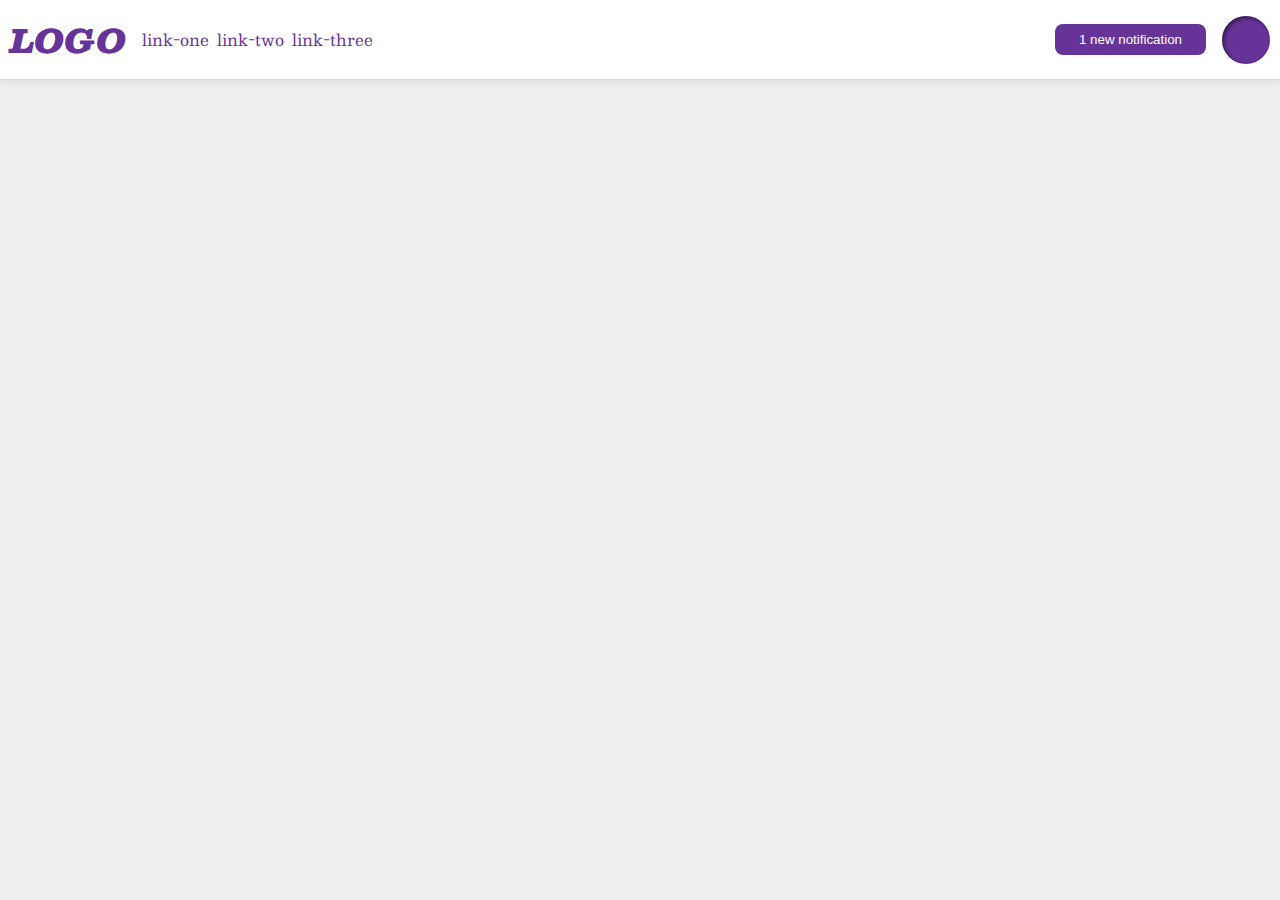
<file: flex/03-flex-header-2/index.html>
<!DOCTYPE html>
<html lang="en">
  <head>
    <meta charset="UTF-8">
    <meta http-equiv="X-UA-Compatible" content="IE=edge">
    <meta name="viewport" content="width=device-width, initial-scale=1.0">
    <title>Flex Header 2</title>
    <link rel="stylesheet" href="style.css">
  </head>
  <body>
    <div class="header">
      <div class="flex-left">
        <div class="logo">
          LOGO
        </div>

        <ul class="links">
          <li><a href="google.com">link-one</a></li>
          <li><a href="google.com">link-two</a></li>
          <li><a href="google.com">link-three</a></li>
        </ul>
      </div>
      <div class="flex-right">
        <button class="notifications">
          1 new notification
        </button>

        <div class="profile-image"></div>
      </div>
    </div>
  </body>
</html>
</file>
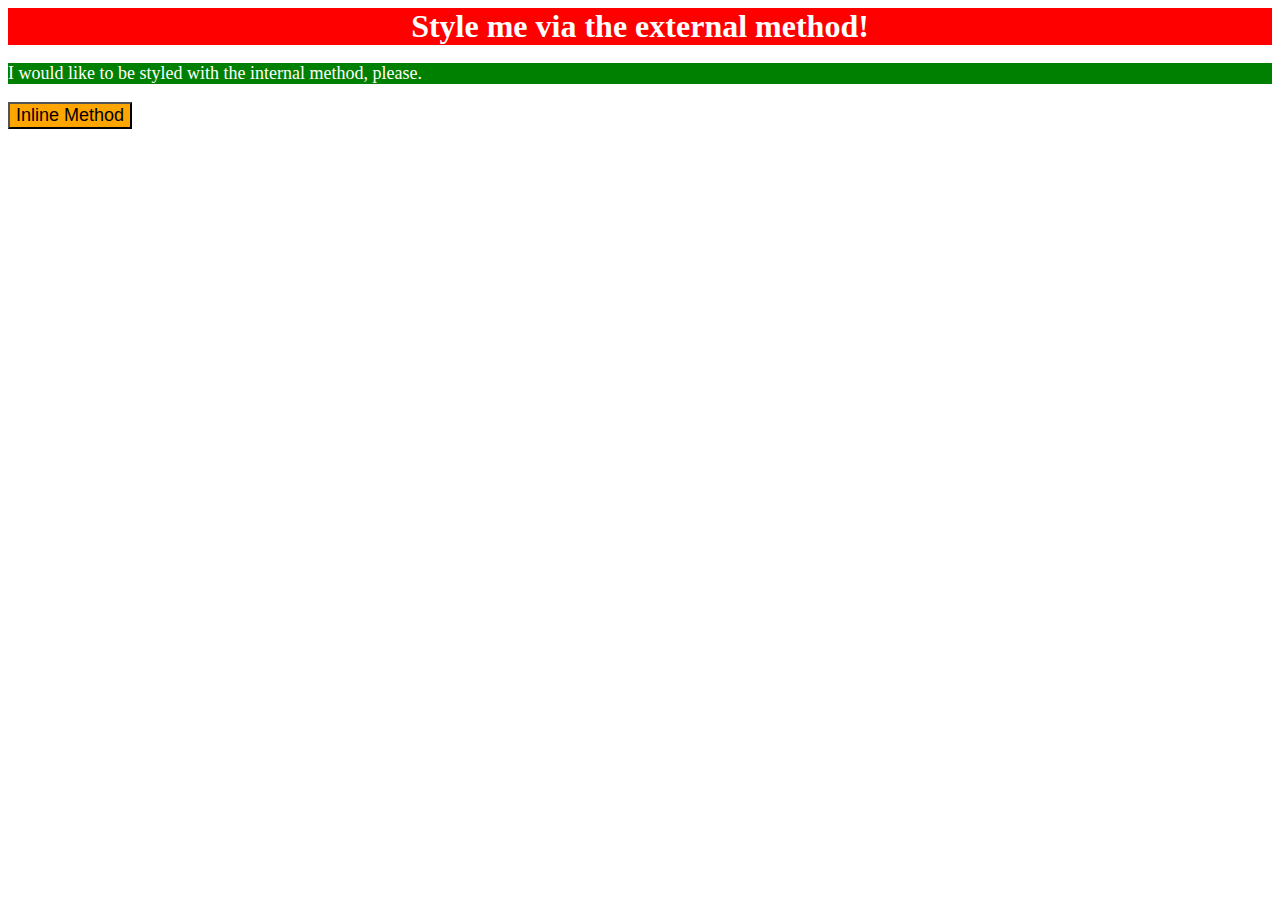
<file: foundations/01-css-methods/index.html>
<!DOCTYPE html>
<html lang="en">
  <head>
    <meta charset="UTF-8">
    <meta http-equiv="X-UA-Compatible" content="IE=edge">
    <meta name="viewport" content="width=device-width, initial-scale=1.0">
    <link rel="stylesheet" href="style.css">
    <title>Methods for Adding CSS</title>
    <style>
      p {
        background-color: green;
        color: white;
        font-size: 18px;
      }
    </style>
  </head>
  <body>
    <div>Style me via the external method!</div>
    <p>I would like to be styled with the internal method, please.</p>
    <button style="background-color: orange; font-size: 18px;">Inline Method</button>
  </body>
</html>
</file>
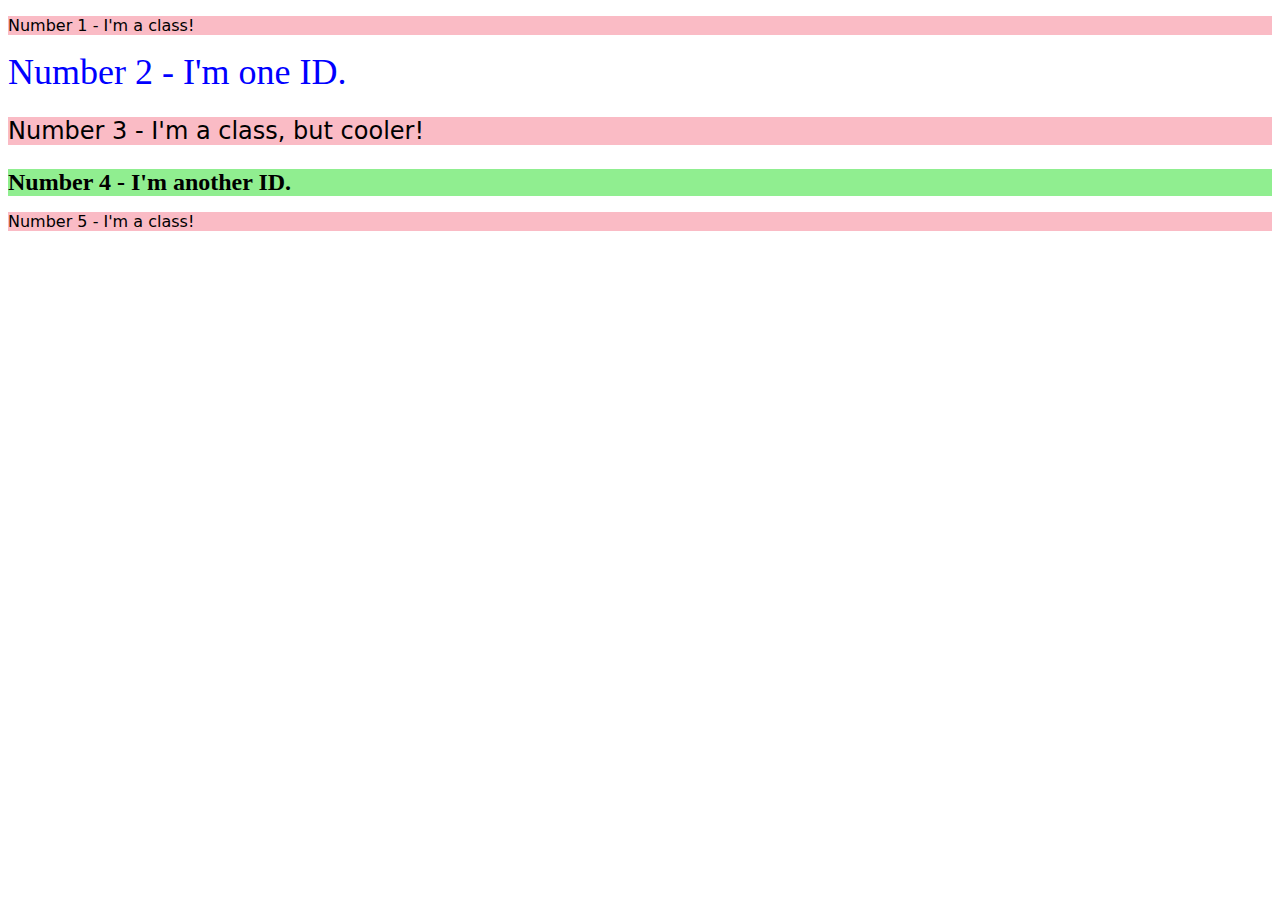
<file: foundations/02-class-id-selectors/index.html>
<!DOCTYPE html>
<html lang="en">
  <head>
    <meta charset="UTF-8">
    <meta http-equiv="X-UA-Compatible" content="IE=edge">
    <meta name="viewport" content="width=device-width, initial-scale=1.0">
    <title>Class and ID Selectors</title>
    <link rel="stylesheet" href="style.css">
  </head>
  <body>
    <p class="odd">Number 1 - I'm a class!</p>
    <div id="second">Number 2 - I'm one ID.</div>
    <p class="odd third">Number 3 - I'm a class, but cooler!</p>
    <div id="fourth">Number 4 - I'm another ID.</div>
    <p class="odd">Number 5 - I'm a class!</p>
  </body>
</html>
</file>
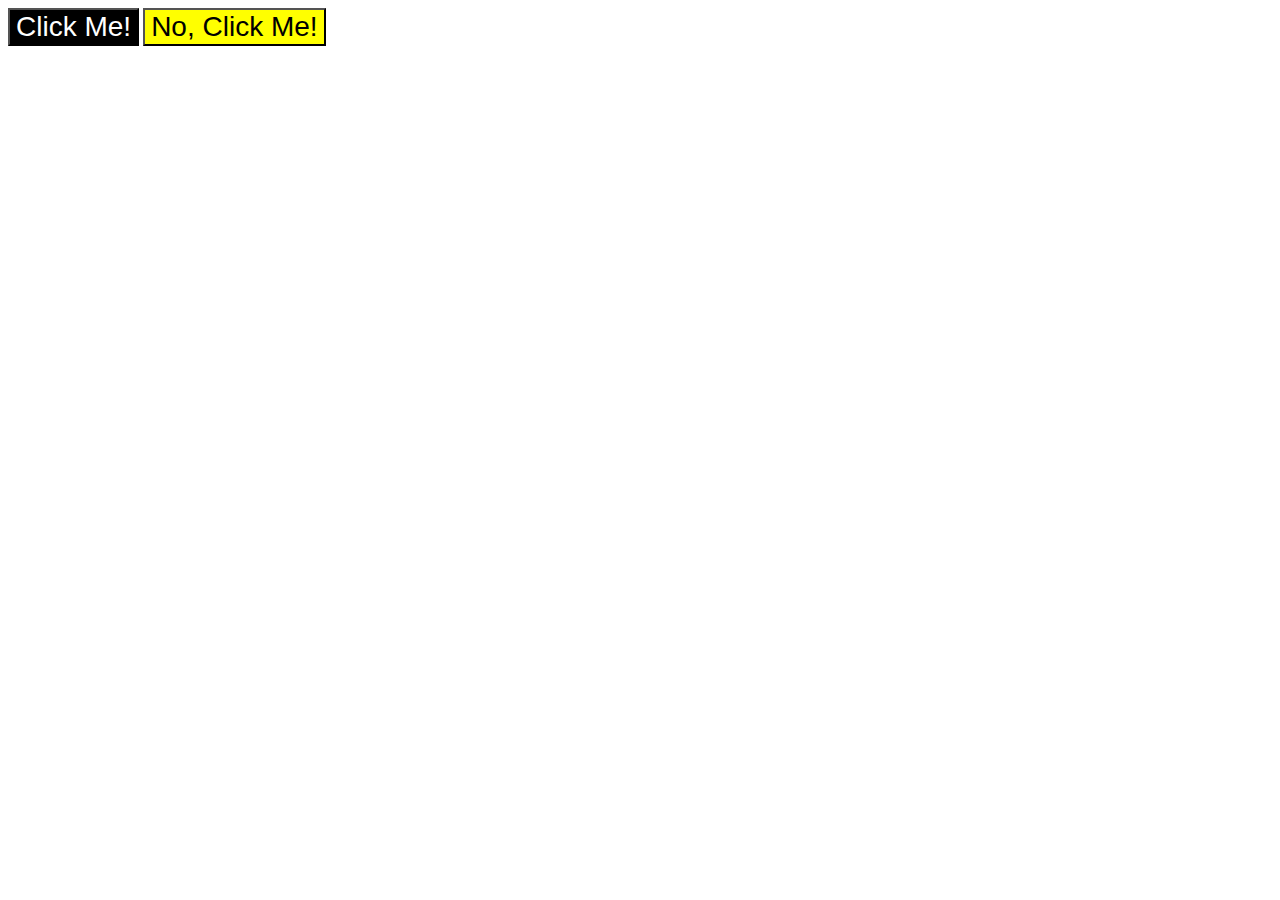
<file: foundations/03-grouping-selectors/index.html>
<!DOCTYPE html>
<html lang="en">
  <head>
    <meta charset="UTF-8">
    <meta http-equiv="X-UA-Compatible" content="IE=edge">
    <meta name="viewport" content="width=device-width, initial-scale=1.0">
    <title>Grouping Selectors</title>
    <link rel="stylesheet" href="style.css">
  </head>
  <body>
    <button class="first">Click Me!</button>
    <button class="second">No, Click Me!</button>
  </body>
</html>
</file>
<file: flex/03-flex-header-2/style.css>
/* this is some magical font-importing.  
you'll learn about it later. */
@import url('https://fonts.googleapis.com/css2?family=Besley:ital,wght@0,400;1,900&display=swap');

body {
  margin: 0;
  background: #eee;
  font-family: Besley, serif;
}

.header {
  background: white;
  border-bottom: 1px solid #ddd;
  box-shadow: 0 0 8px rgba(0,0,0,.1);
  display: flex;
  justify-content: space-between;
}

.profile-image {
  background: rebeccapurple;
  box-shadow: inset 2px 2px 4px rgba(0,0,0,.5);
  border-radius: 50%;
  width: 48px;
  height: 48px;
}

.logo {
  color: rebeccapurple;
  font-size: 32px;
  font-weight: 900;
  font-style: italic;
}

button {
  border: none;
  border-radius: 8px;
  background: rebeccapurple;
  color: white;
  padding: 8px 24px;
}

a {
  /* this removes the line under our links */
  text-decoration: none;
  color: rebeccapurple;
}

ul {
  list-style-type: none;
  display: flex;
  gap: 8px;
  padding-left: 0px;
}

.flex-left, .flex-right {
  display: flex;
  align-items: center;
  padding: 10px;
  gap: 16px;
}
</file>
<file: foundations/01-css-methods/style.css>
div {
    background-color: red;
    color: white;
    font-size: 32px;
    text-align: center;
    font-weight: bold;
}
</file>
<file: foundations/02-class-id-selectors/style.css>
.odd {
    background-color: rgb(250, 187, 197);
    font-family: Verdana, "DejaVu Sans", sans-serif;
}

#second {
    color: blue;
    font-size: 36px;
}

.third {
    font-size: 24px;
}

#fourth {
    background-color: lightgreen;
    font-size: 24px;
    font-weight: bold;
}
</file>
<file: foundations/03-grouping-selectors/style.css>
.first {
    background-color: black;
    color: white;
}

.second {
    background-color: yellow;
}

.first,
.second {
    font-size: 28px;
    font-family: Helvetica, 'Times New Roman', sans-serif;
}
</file>
